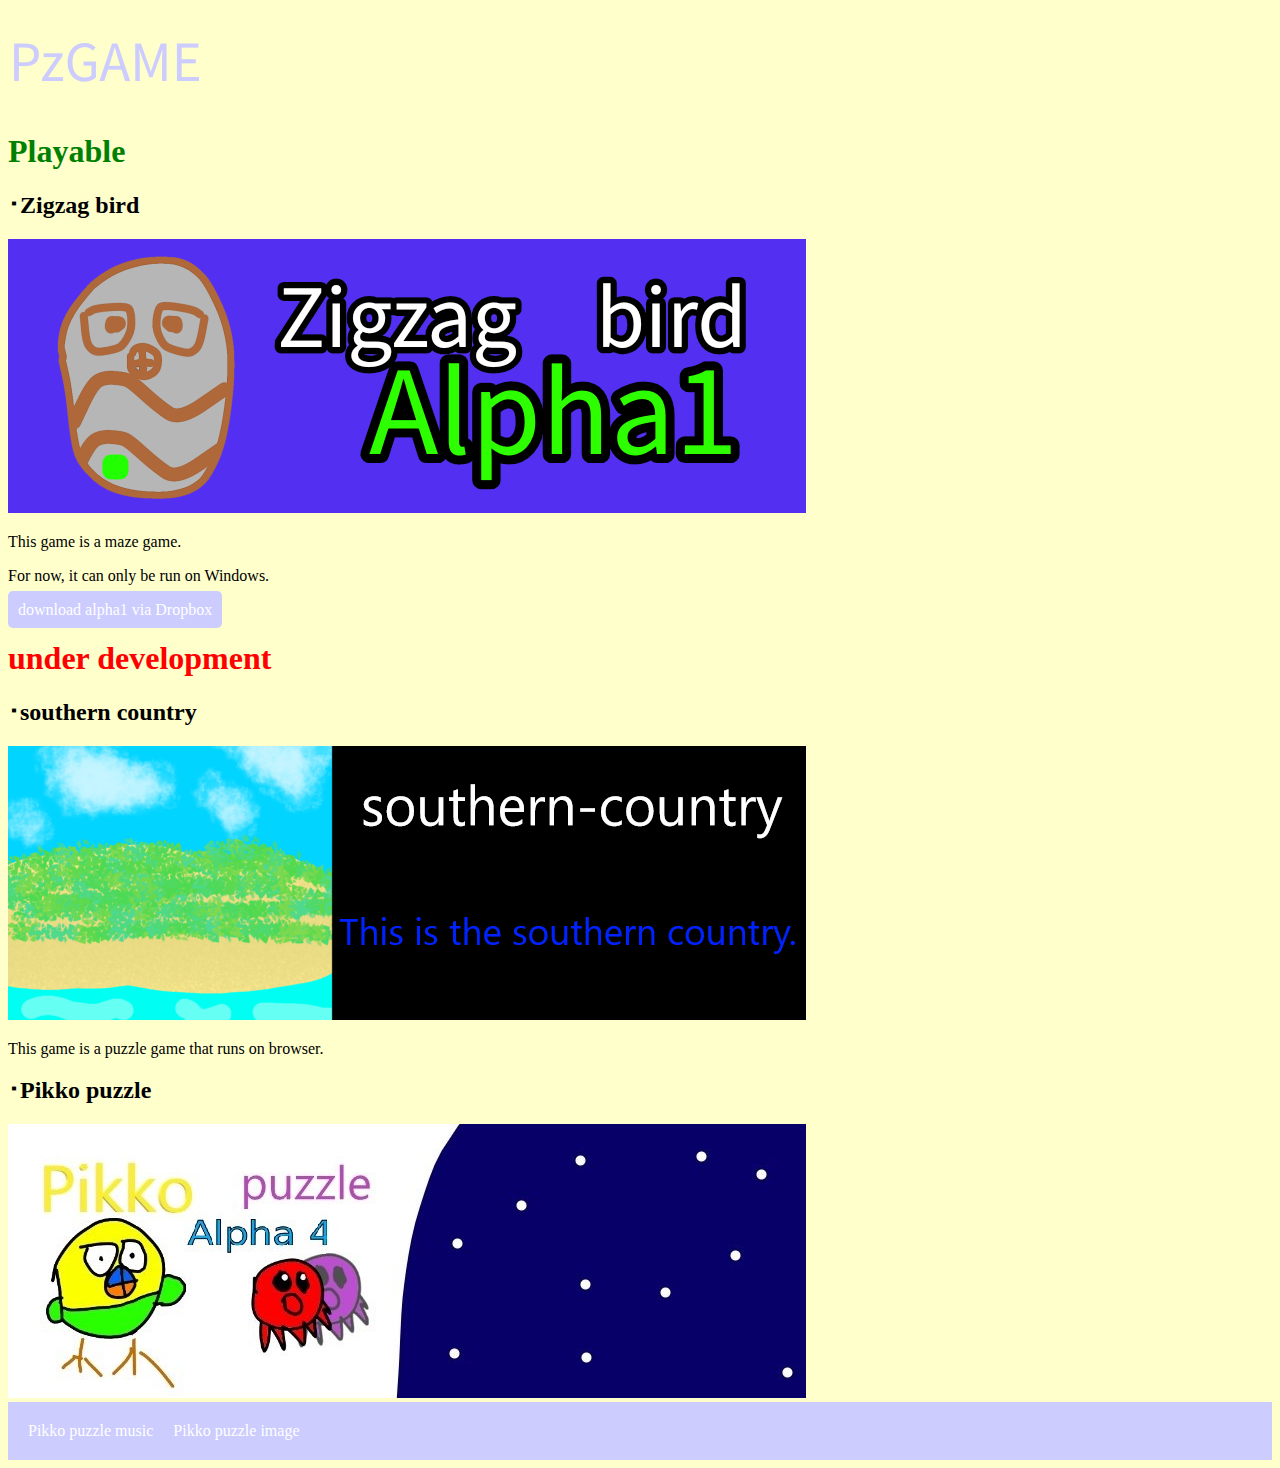
<file: index.html>
<!DOCTYPE html>
<html>
<head>
  <title>PzGAME</title>
  <link rel="stylesheet" href="index.css">
  <link rel="icon" href="favicon.ico">
</head>
<body style="background-color:#ffffcc">
<a href="http://PzGAME.bird.f5.si"><img src="Pz.png" alt="PzGAME"></a>
  <h1><font color=green>Playable</font></h1>
  <h2>･Zigzag bird</h2>
  <img src="Zigzag_bird.png">
  <p>This game is a maze game.</p>
  <p>For now, it can only be run on Windows.</p>
  <!-- <a href="Zigzag_bird/music.html"class="btn">Zigzag bird music</a>
  <a href="Zigzag_bird/image.html"class="btn">Zigzag bird image</a> -->
  <a href="https://www.dropbox.com/scl/fi/iqbteezkqxkc0evigm39b/Zigzag_bird_alpha1.zip?rlkey=zd4o8m1igo3p289lqee6ercr0&st=64la3lg9&dl=0" class="btn">download alpha1 via Dropbox</a>

  <h1><font color=red>under development</font></h1>
  <h2>･southern country</h2>
  <img src="southern_country.png">
  <p>This game is a puzzle game that runs on browser.</p>

  <h2>･Pikko puzzle</h2>
  <img src="pikko_puzzle.jpg">
  <div class="flex">
    <a href="Pikko_puzzle/music.html"class="btn">Pikko puzzle music</a>
    <a href="Pikko_puzzle/image.html"class="btn">Pikko puzzle image</a>
  </div>
</body>
</html>
</file>
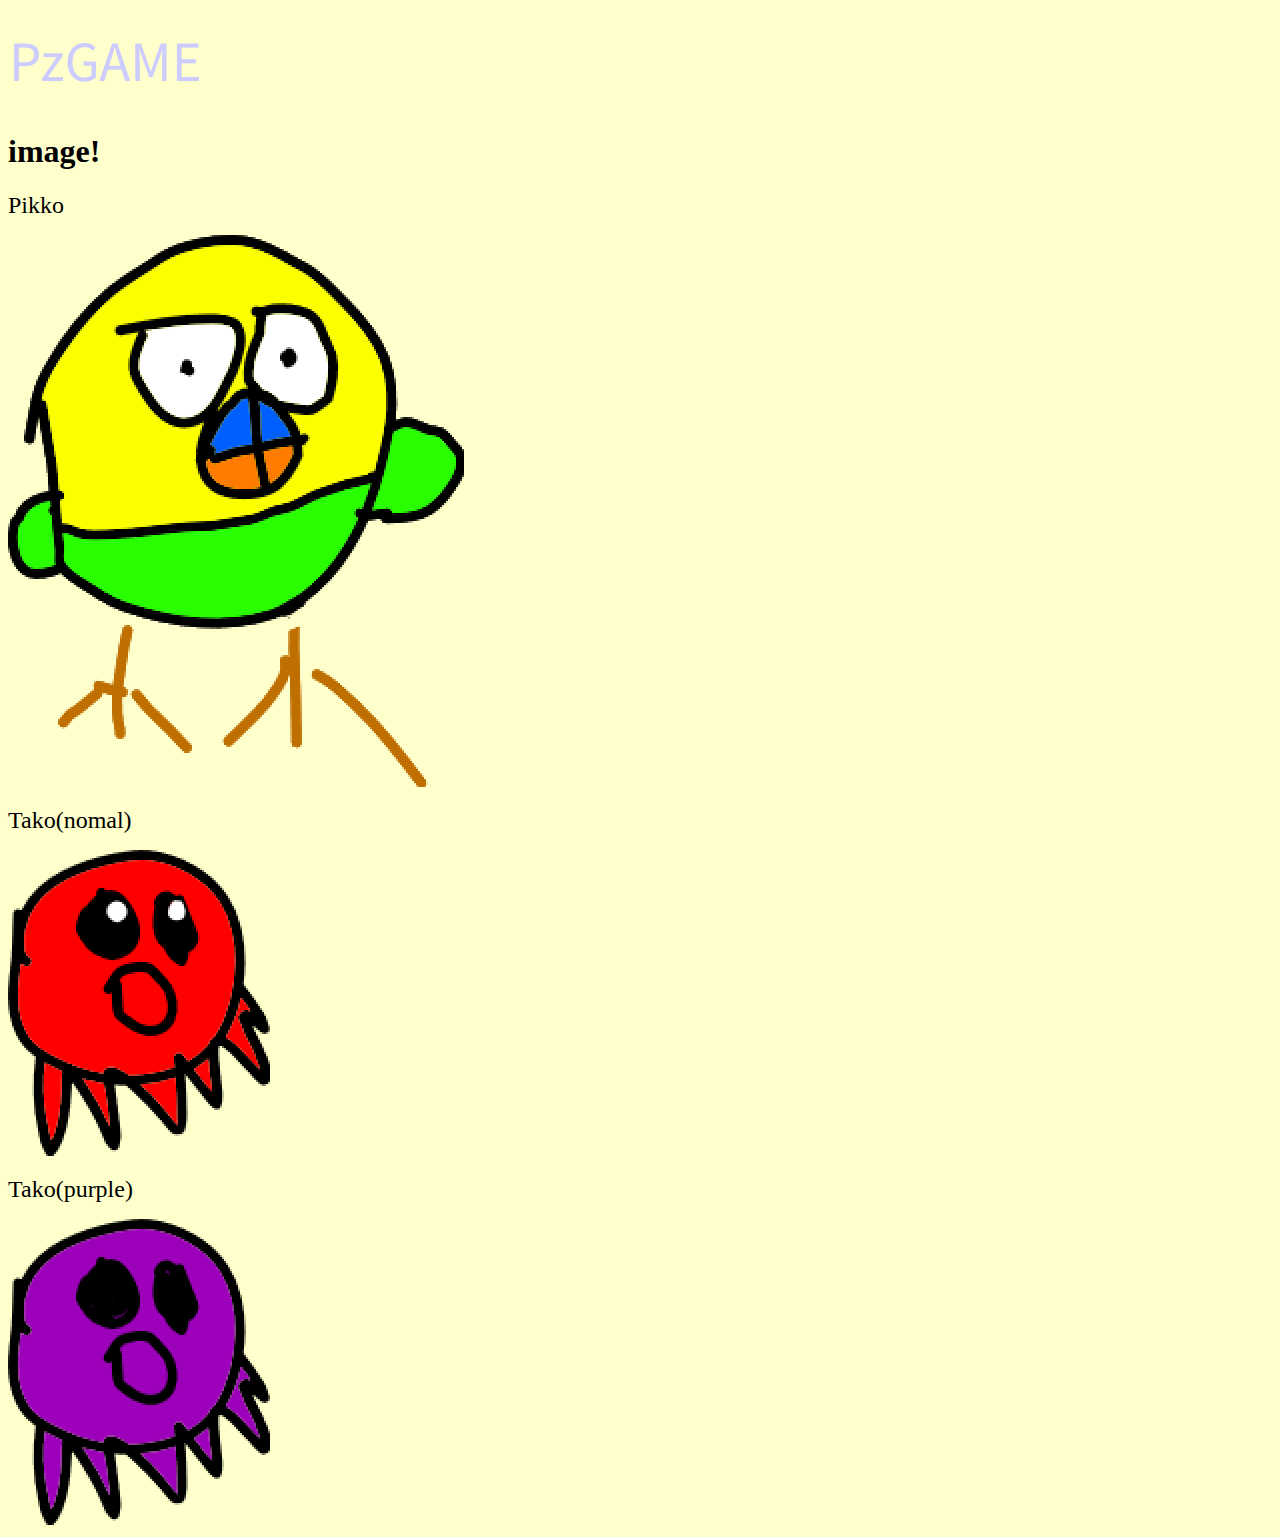
<file: Pikko_puzzle/image.html>
<!DOCTYPE html>
<html>
<head>
  <link rel="icon" href="favicon.ico">
  <link rel="stylesheet" type="text/css"
    href="image.css">
  <title>image</title>
</head>
<body style="background-color:#ffffcc">
  <a href="https://ehcfbi.github.io/PzGAME/"><img src="Pz.png" alt="PzGAME"></a>
  <h1>image!</h1>
  <p><font size="5">Pikko</font></p>
  <img src="pikko.png" oncontextmenu="alert('Sorry, this image cannot be saved.'); return false;" onselectstart="return false;" onmousedown="return false;">
  <p><font size="5">Tako(nomal)</font></p>
  <img src="tako(Red).png" oncontextmenu="alert('Sorry, this image cannot be saved.'); return false;" onselectstart="return false;" onmousedown="return false;">
  <p><font size="5">Tako(purple)</font></p>
  <img src="tako(purple).png" oncontextmenu="alert('Sorry, this image cannot be saved.'); return false;" onselectstart="return false;" onmousedown="return false;">
</body>
</html>
</file>
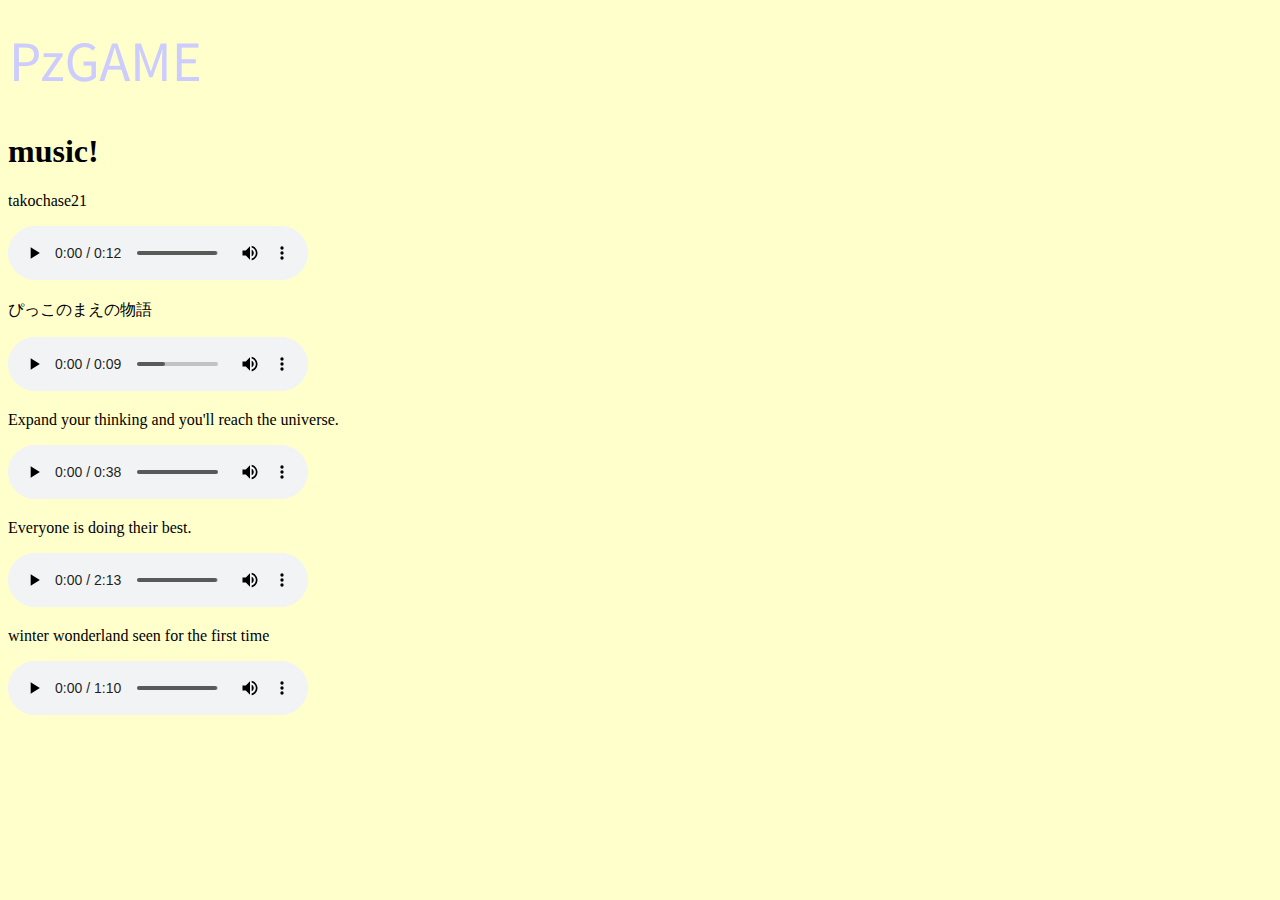
<file: Pikko_puzzle/music.html>
<!DOCTYPE html>
<html>
<head>
  <title>music</title>
  <link rel="icon" href="favicon.ico">
</head>
<body style="background-color:#ffffcc">
  <body  oncontextmenu="return false;" onselectstart="return false;" onmousedown="return false;">
    <a href="https://ehcfbi.github.io/PzGAME/"><img src="Pz.png" alt="PzGAME"></a>
  <h1>music!</h1>
  <p>takochase21</p>
  <audio controlslist="nodownload" controls src="takochase21.mp3" type="audio/mp3">takochase21</audio>
  <p>ぴっこのまえの物語</p>
  <audio controlslist="nodownload" controls src="ぴっこのまえの物語.mp3" type="audio/mp3">takochase21</audio>
    <p>Expand your thinking and you'll reach the universe.</p>
  <audio controlslist="nodownload" controls src="Expand your thinking and you'll reach the universe..m4a" type="audio/m4a">Expand your thinking and you'll reach the universe.</audio>
    <p>Everyone is doing their best.</p>
  <audio controlslist="nodownload" controls src="Everyone is doing their best..m4a" type="audio/m4a">Everyone is doing their best.</audio>
    <p>winter wonderland seen for the first time</p>
  <audio controlslist="nodownload" controls src="winter wonderland seen for the first time.m4a" type="audio/m4a">winter wonderland seen for the first time</audio>
</body>
</html>
</file>
<file: index.css>
.btn {
  border-radius: 5px;
  background-color: #ccccff;
  padding: 10px;
  text-decoration: none;
  color: white;
}

.flex{
  display: flex;
  background-color: #ccccff;
  padding: 10px;
  text-decoration: none;
  color: white;
}
</file>
<file: Pikko_puzzle/image.css>
img{
    /* SPの長押し禁止 */
    -webkit-touch-callout:none;
    -webkit-user-select:none;
    -moz-touch-callout:none;
    -moz-user-select:none;
    user-select:none;
}
</file>
